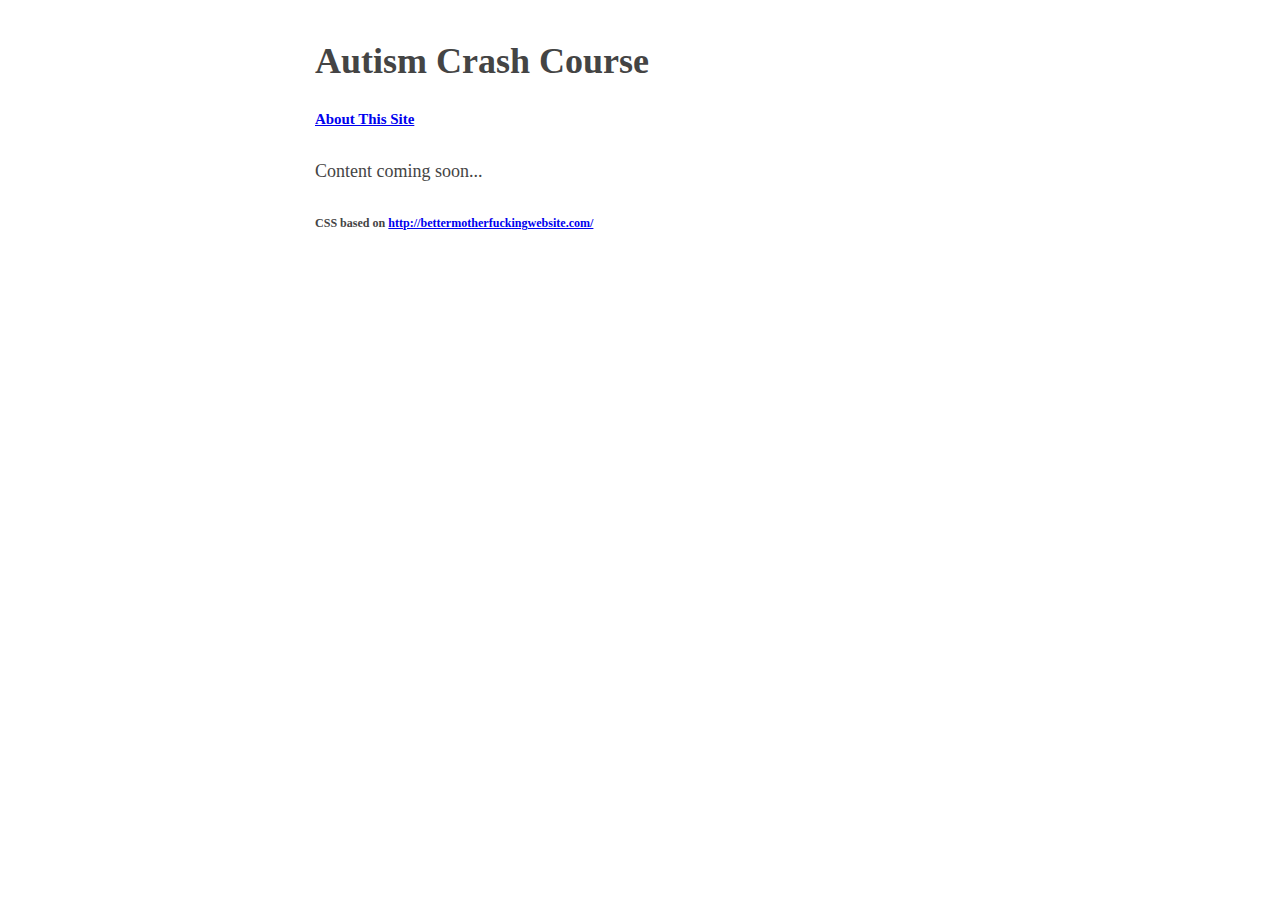
<file: index.html>
<!DOCTYPE html>
<html>
<head>
    <meta charset="utf-8">
    <meta name="viewport" content="width=device-width, initial-scale=1">
    <title>Home - Autism Crash Course</title>
    <link rel="stylesheet" href="default.css">
</head>
<body>
  <h1>Autism Crash Course</h1>
  <h5><a href="about.html">About This Site</a></h5>
  <p>Content coming soon...</p>
  <h6>CSS based on <a href="http://bettermotherfuckingwebsite.com/">http://bettermotherfuckingwebsite.com/</a></h6>
</body>
</html>
</file>
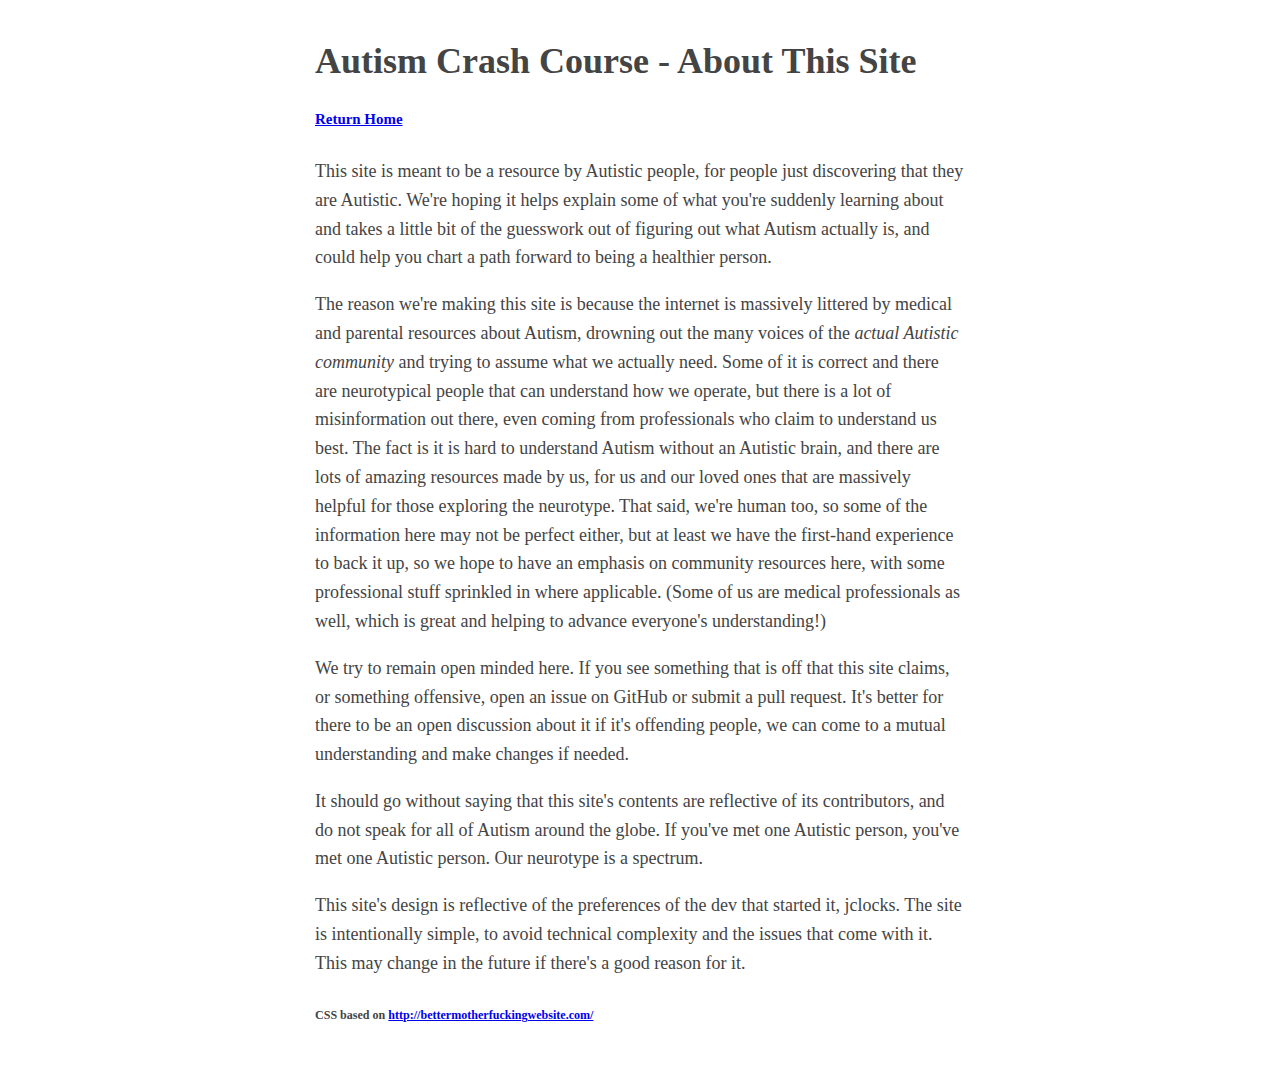
<file: about.html>
<!DOCTYPE html>
<html>
<head>
    <meta charset="utf-8">
    <meta name="viewport" content="width=device-width, initial-scale=1">
    <title>About - Autism Crash Course</title>
    <link rel="stylesheet" href="default.css">
</head>
<body>
  <h1>Autism Crash Course - About This Site</h1>
  <h5><a href="index.html">Return Home</a></h5>
  
  <p>This site is meant to be a resource by Autistic people, for people just discovering that they are Autistic. We're hoping it helps explain some of what you're suddenly learning about and takes a little bit of the guesswork out of figuring out what Autism actually is, and could help you chart a path forward to being a healthier person.</p>
  
  <p>The reason we're making this site is because the internet is massively littered by medical and parental resources about Autism, drowning out the many voices of the <i>actual Autistic community</i> and trying to assume what we actually need. Some of it is correct and there are neurotypical people that can understand how we operate, but there is a lot of misinformation out there, even coming from professionals who claim to understand us best. The fact is it is hard to understand Autism without an Autistic brain, and there are lots of amazing resources made by us, for us and our loved ones that are massively helpful for those exploring the neurotype. That said, we're human too, so some of the information here may not be perfect either, but at least we have the first-hand experience to back it up, so we hope to have an emphasis on community resources here, with some professional stuff sprinkled in where applicable. (Some of us are medical professionals as well, which is great and helping to advance everyone's understanding!)</p>

  <p>We try to remain open minded here. If you see something that is off that this site claims, or something offensive, open an issue on GitHub or submit a pull request. It's better for there to be an open discussion about it if it's offending people, we can come to a mutual understanding and make changes if needed.</p>

  <p>It should go without saying that this site's contents are reflective of its contributors, and do not speak for all of Autism around the globe. If you've met one Autistic person, you've met one Autistic person. Our neurotype is a spectrum.</p>

  <p>This site's design is reflective of the preferences of the dev that started it, jclocks. The site is intentionally simple, to avoid technical complexity and the issues that come with it. This may change in the future if there's a good reason for it.</p>
  
  <h6>CSS based on <a href="http://bettermotherfuckingwebsite.com/">http://bettermotherfuckingwebsite.com/</a></h6>
</body>
</html>
</file>
<file: default.css>
body {
  margin: 40px auto;
  max-width: 650px;
  line-height: 1.6;
  font-size: 18px;
  color: #444;
  padding:0 10px
}

h1, h2, h3 {
  line-height:1.2
}
</file>
